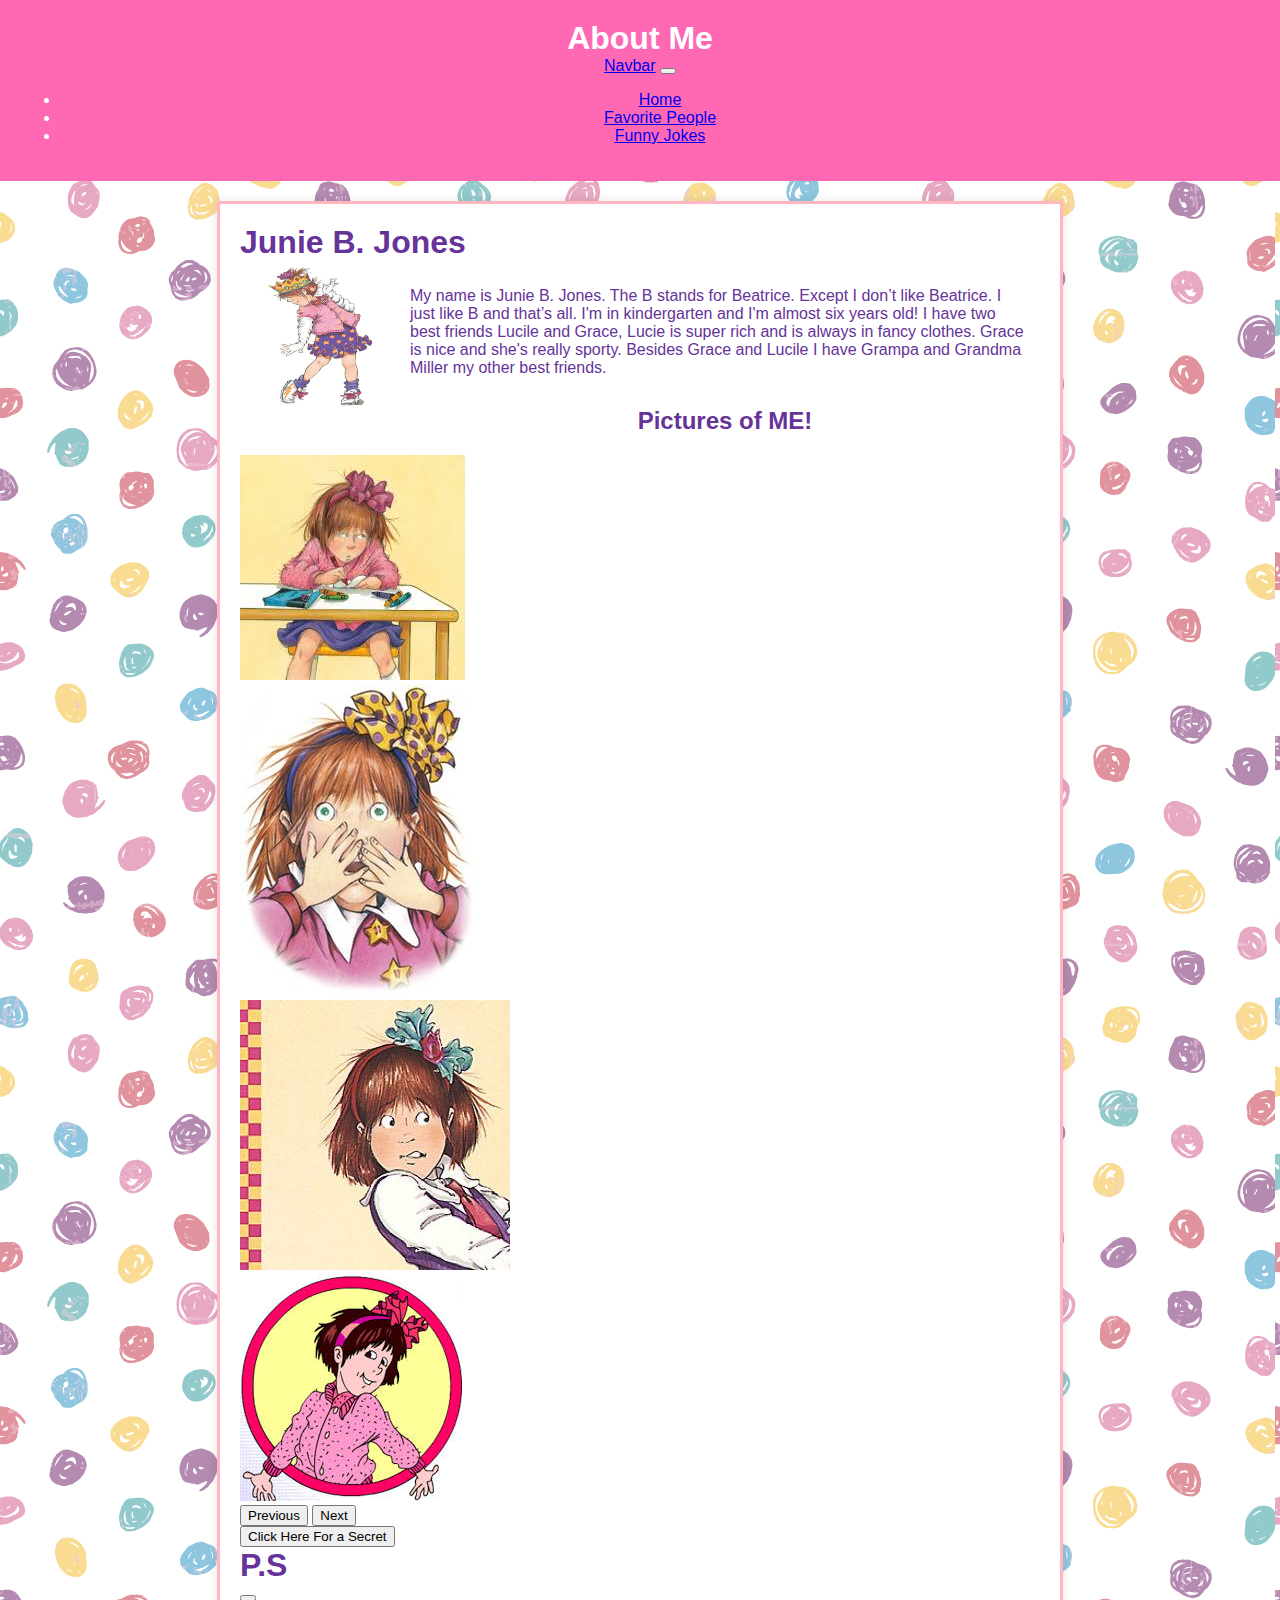
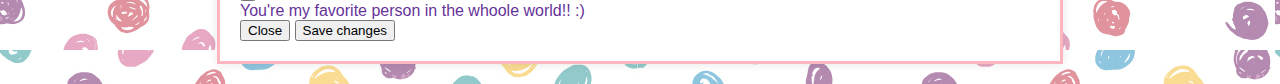
<file: about-me.html>
<!DOCTYPE html>
<html lang="en">
<head>
  <meta charset="UTF-8">
  <meta name="viewport" content="width=device-width, initial-scale=1.0">
  <title>Junie B. Jones - About Me</title>


  <link href="index.html" >
  <link rel="stylesheet" href="stylesheet.css">
  <link href="https://cdn.jsdelivr.net/npm/bootstrap@5.3.2/dist/css/bootstrap.min.css" rel="stylesheet" integrity="sha384-T3c6CoIi6uLrA9TneNEoa7RxnatzjcDSCmG1MXxSR1GAsXEV/Dwwykc2MPK8M2HN" crossorigin="anonymous">
</head>
<body>
<header>
  <h1>About Me</h1>
  <nav class="navbar navbar-expand-lg bg-body-tertiary">
    <div class="container-fluid">
      <a class="navbar-brand" href="about-me.html">Navbar</a>
      <button class="navbar-toggler" type="button">
        <span class="navbar-toggler-icon"></span>
      </button>
      <ul class="navbar-nav">
        <li class="nav-item">
          <a class="nav-link active" aria-current="page" href="./about-me.html">Home</a>
        </li>
        <li class="nav-item">
          <a class="nav-link" href="./favorite-people.html">Favorite People</a>
        </li>
        <li class="nav-item">
          <a class="nav-link" href="./funny-jokes.html">Funny Jokes</a>
        </li>
      </ul>
    </div>
</header>
<div class="container">
  <h1>Junie B. Jones</h1>
  <img src="Images/juniper.jpg" alt="Junie B. Jones Profile Picture" class="profile-picture ib">
  <div class="ib"> <!-- Clearfix to prevent overlap -->
    <p>My name is Junie B. Jones. The B stands for Beatrice. Except I don’t like Beatrice. I just like B and that’s all. I'm in kindergarten and I'm almost six years old! I have two best friends Lucile and Grace, Lucie is super rich and is always in fancy clothes. Grace is nice and she's really sporty. Besides Grace and Lucile I have Grampa and Grandma Miller my other best friends.</p>
  </div>
  <h2>Pictures of ME!</h2>



  <div class="d-flex justify-content-center">
  <div id="carouselExampleAutoplaying" class="carousel slide" data-bs-ride="carousel">
    <div class="carousel-inner">
      <div class="carousel-item active">
        <img src="Images/jbj1.jpg" class="d-block w-45" alt="...">
      </div>
      <div class="carousel-item">
        <img src="Images/jbj2.jpg" class="d-block w-45" alt="...">
      </div>
      <div class="carousel-item">
        <img src="Images/jbj3.jpg" class="d-block w-45" alt="...">
      </div>
      <div class="carousel-item">
        <img src="Images/jbj4.jpg" class="d-block w-45" alt="...">
      </div>
    </div>
    <button class="carousel-control-prev" type="button" data-bs-target="#carouselExample" data-bs-slide="prev">
      <span class="carousel-control-prev-icon" aria-hidden="true"></span>
      <span class="visually-hidden">Previous</span>
    </button>
    <button class="carousel-control-next" type="button" data-bs-target="#carouselExample" data-bs-slide="next">
      <span class="carousel-control-next-icon" aria-hidden="true"></span>
      <span class="visually-hidden">Next</span>
    </button>
  </div>
    </div>
  <!-- Button trigger modal -->
    <button type="button" class="btn btn-primary" data-bs-toggle="modal" data-bs-target="#Modal">
     Click Here For a Secret
    </button>
    <div class="modal fade" id="Modal" tabindex="-1" aria-labelledby="ModalLabel" aria-hidden="true">
      <div class="modal-dialog">
        <div class="modal-content">
          <div class="modal-header">
            <h1 class="modal-title fs-5" id="ModalLabel">P.S</h1>
            <button type="button" class="btn-close" data-bs-dismiss="modal" aria-label="Close"></button>
          </div>
          <div class="modal-body">
            You're my favorite person in the whoole world!! :)
          </div>
          <div class="modal-footer">
            <button type="button" class="btn btn-secondary" data-bs-dismiss="modal">Close</button>
            <button type="button" class="btn btn-primary">Save changes</button>
          </div>
        </div>
      </div>
    </div>

<script src="https://cdn.jsdelivr.net/npm/bootstrap@5.3.2/dist/js/bootstrap.bundle.min.js" integrity="sha384-C6RzsynM9kWDrMNeT87bh95OGNyZPhcTNXj1NW7RuBCsyN/o0jlpcV8Qyq46cDfL" crossorigin="anonymous">
</script>
</body>
</html>
</file>
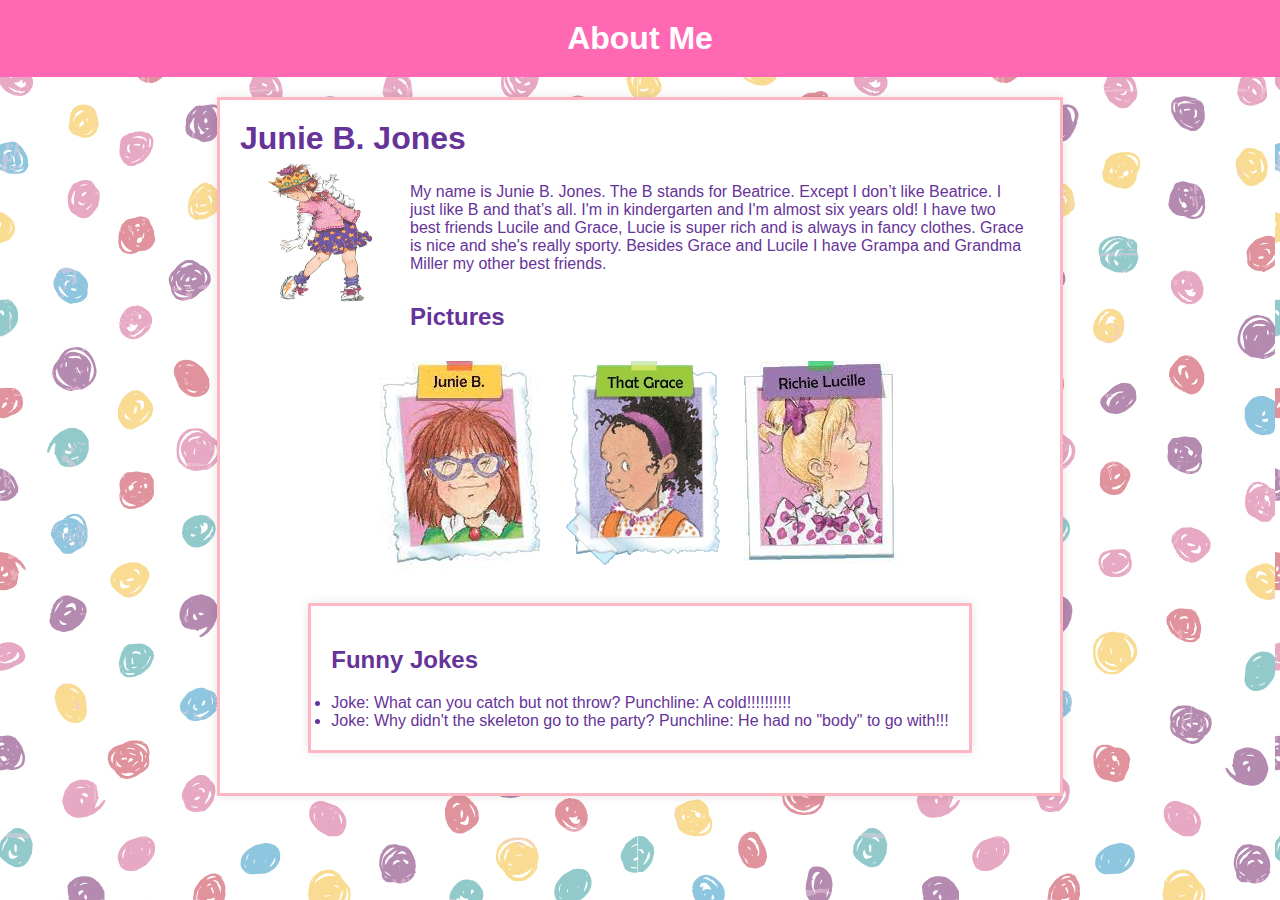
<file: aboutme.html>
<!DOCTYPE html>
<html lang="en">
<head>
  <meta charset="UTF-8">
  <meta name="viewport" content="width=device-width, initial-scale=1.0">
  <title>Junie B. Jones - About Me</title>
  <style>
      /* Updated CSS with pink, purple, and white colors */
      body {
          font-family: Arial, sans-serif;
          background-color: #fff; /* White background */
          margin: 0;
          padding: 0;
          color: #663399; /* Purple text color */
      }

      header {
          background-color: #ff69b4; /* Pink background */
          color: #fff;
          text-align: center;
          padding: 20px;
      }

      h1 {
          margin: 0;
      }

      .container {
          max-width: 800px;
          margin: 20px auto;
          padding: 20px;
          background-color: #fff; /* White background */
          box-shadow: 0 0 10px rgba(0, 0, 0, 0.1);
          border-style:solid;
          border-color: lightpink;
      }

      /* Style for your picture */
      .profile-picture {
          max-width: 100%;
          float: left;
          width: 150px;
          height: 150px;
          margin-right: 20px; /* Add space between the picture and the following content */
      }

      /* Style for the image gallery */
      .image-gallery {
          display: flex;
          flex-wrap: wrap;
          justify-content: center;
      }

      .gallery-item {
          margin: 10px; /* Add spacing between gallery items */
      }

      .gallery-item img {
          max-width: 100%;
          height: auto;
      }

      body {
          background-image: url("Images/polkadots.jpg");
      }

      p {
          padding: 10px; /* Add padding to the paragraph */
      }

      h2{ text-align:left;}


  </style>
</head>
<body>
<header>
  <h1>About Me</h1>
</header>
<div class="container">
  <h1>Junie B. Jones</h1>
  <img src="Images/juniper.jpg" alt="Junie B. Jones Profile Picture" class="profile-picture ib">
  <div class="ib"> <!-- Clearfix to prevent overlap -->
    <p>My name is Junie B. Jones. The B stands for Beatrice. Except I don’t like Beatrice. I just like B and that’s all. I'm in kindergarten and I'm almost six years old! I have two best friends Lucile and Grace, Lucie is super rich and is always in fancy clothes. Grace is nice and she's really sporty. Besides Grace and Lucile I have Grampa and Grandma Miller my other best friends.</p>
  </div>
  <h2>Pictures</h2>
  <!-- Image Gallery -->
  <div class="image-gallery">
    <div class="gallery-item">
      <img src="Images/juniper2.jpg" alt="Me<3">
    </div>
    <div class="gallery-item">
      <img src="Images/grace.jpg" alt="Grace">
    </div>
    <div class="gallery-item">
      <img src="Images/lucille.jpg" alt="Lucille">
    </div>
    <div class= "container">
      <h2> Funny Jokes</h2>
      <li>

          Joke: What can you catch but not throw?
          Punchline:
          A cold!!!!!!!!!!
      </li>

      <li>Joke: Why didn't the skeleton go to the party?
          Punchline:
          He had no "body" to go with!!!
      </li>


    </div>
  </div>
</div>
</body>
</html>
</file>
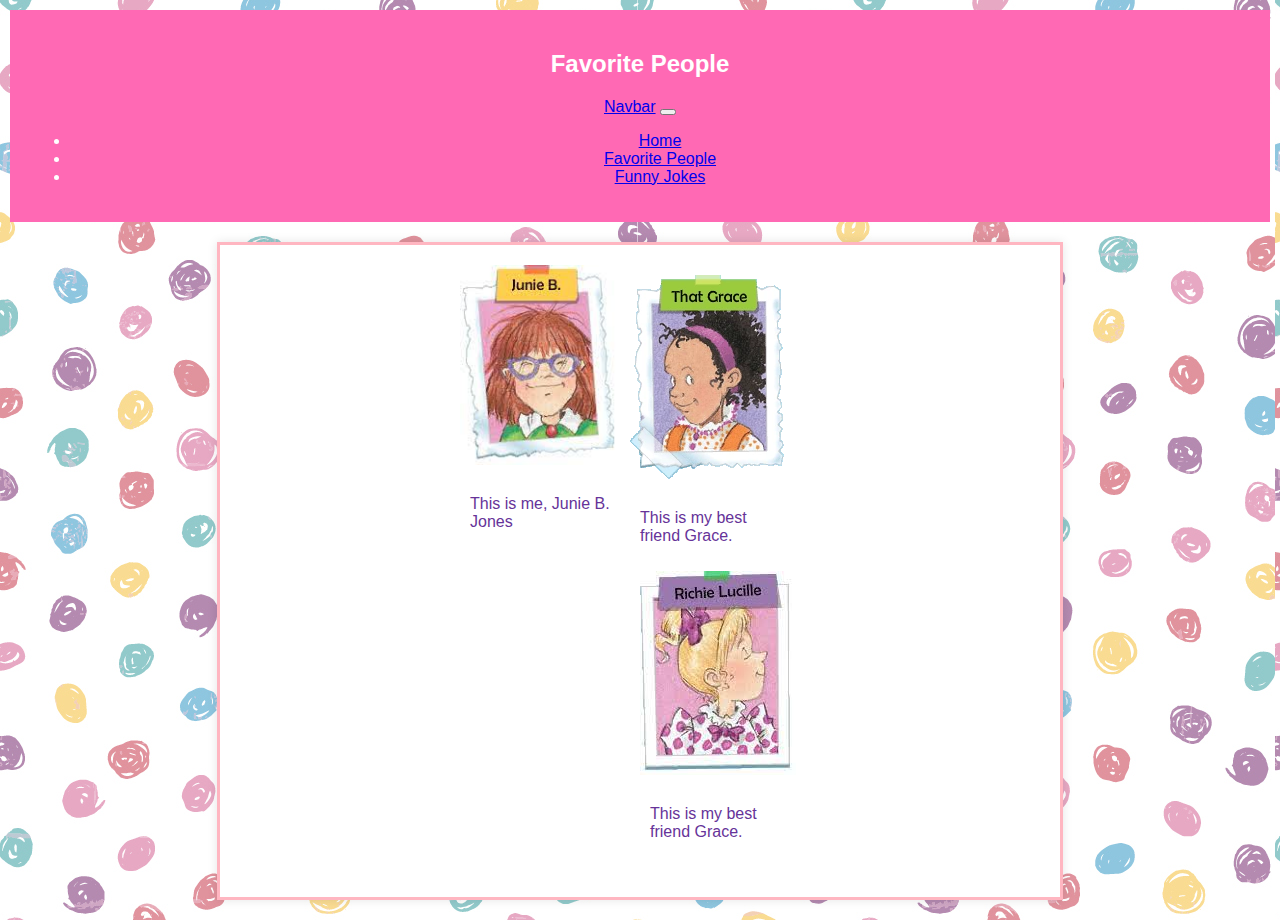
<file: favorite-people.html>
<!DOCTYPE html>
<html lang="en">
<header>
  <meta charset="UTF-8">
  <title>My Favorite People</title>
  <h2>Favorite People</h2>
  <link rel="stylesheet" href="stylesheet.css">
  <link href="https://cdn.jsdelivr.net/npm/bootstrap@5.3.2/dist/css/bootstrap.min.css" rel="stylesheet" integrity="sha384-T3c6CoIi6uLrA9TneNEoa7RxnatzjcDSCmG1MXxSR1GAsXEV/Dwwykc2MPK8M2HN" crossorigin="anonymous">
  <nav class="navbar navbar-expand-lg sticky-bottom bg-body-tertiary">
    <div class="container-fluid">
      <a class="navbar-brand" href="about-me.html">Navbar</a>
      <button class="navbar-toggler" type="button">
        <span class="navbar-toggler-icon"></span>
      </button>
      <ul class="navbar-nav">
        <li class="nav-item">
          <a class="nav-link active" aria-current="page" href="./about-me.html">Home</a>
        </li>
        <li class="nav-item">
          <a class="nav-link" href="./favorite-people.html">Favorite People</a>
        </li>
        <li class="nav-item">
          <a class="nav-link" href="./funny-jokes.html">Funny Jokes</a>
        </li>
      </ul>
    </div>
  </nav>
</header>
<body>
<!-- Image Gallery -->
<div class="container">
 <div class="image-gallery">
   <body class="gallery-item">
    <div class="card" style="width: 10rem;">
    <img src="Images/juniper2.jpg" alt="Me<3">
      <div class="card-body">
        <p class="card-text">This is me, Junie B. Jones</p>
  </div>
    </div>
    <div class="gallery-item">
      <div class="card-group">
  <div class="card" style="width: 10rem;">
    <img src="Images/grace.jpg" alt="Grace"> <div class="card-body">
      <p class="card-text">This is my best friend Grace.</p>
    </div>
    </div>
  <div class="gallery-item">
    <div class="card" style="width: 10rem;">
    <img src="Images/lucille.jpg" alt="Lucille"> <div class="card-body">
      <p class="card-text">This is my best friend Grace.</p>
    </div>
    </div>
</div>
</div>
<script src="https://cdn.jsdelivr.net/npm/bootstrap@5.3.2/dist/js/bootstrap.bundle.min.js" integrity="sha384-C6RzsynM9kWDrMNeT87bh95OGNyZPhcTNXj1NW7RuBCsyN/o0jlpcV8Qyq46cDfL" crossorigin="anonymous">
</script>
   </body>
</html>
</file>
<file: stylesheet.css>
body {
    font-family: Arial, sans-serif;
    background-color: #fff; /* White background */
    margin: 0;
    padding: 0;
    color: #663399; /* Purple text color */
}

header {
    background-color: #ff69b4; /* Pink background */
    color: #fff;
    text-align: center;
    padding: 20px;
}

h1 {
    margin: 0;
}

.container {
    max-width: 800px;
    margin: 20px auto;
    padding: 20px;
    background-color: #fff; /* White background */
    box-shadow: 0 0 10px rgba(0, 0, 0, 0.1);
    border-style:solid;
    border-color: lightpink;
}

/* Style for your picture */
.profile-picture {
    max-width: 100%;
    float: left;
    width: 150px;
    height: 150px;
    margin-right: 20px; /* Add space between the picture and the following content */
}
/* Style for the image gallery */
.image-gallery {
    display: flex;
    flex-wrap: wrap;
    justify-content: center;
}

.gallery-item {
    margin: 10px; /* Add spacing between gallery items */
}

.gallery-item img {
    max-width: 100%;
    height: auto;
}

body {
    background-image: url("Images/polkadots.jpg");
}

p {
    padding: 10px; /* Add padding to the paragraph */
}

h2 { text-align:center; }

.container-fluid {background-color:#ff69b4;  }

#carousel { color:            #ff69b4;
    align-items: center;
}
</file>
